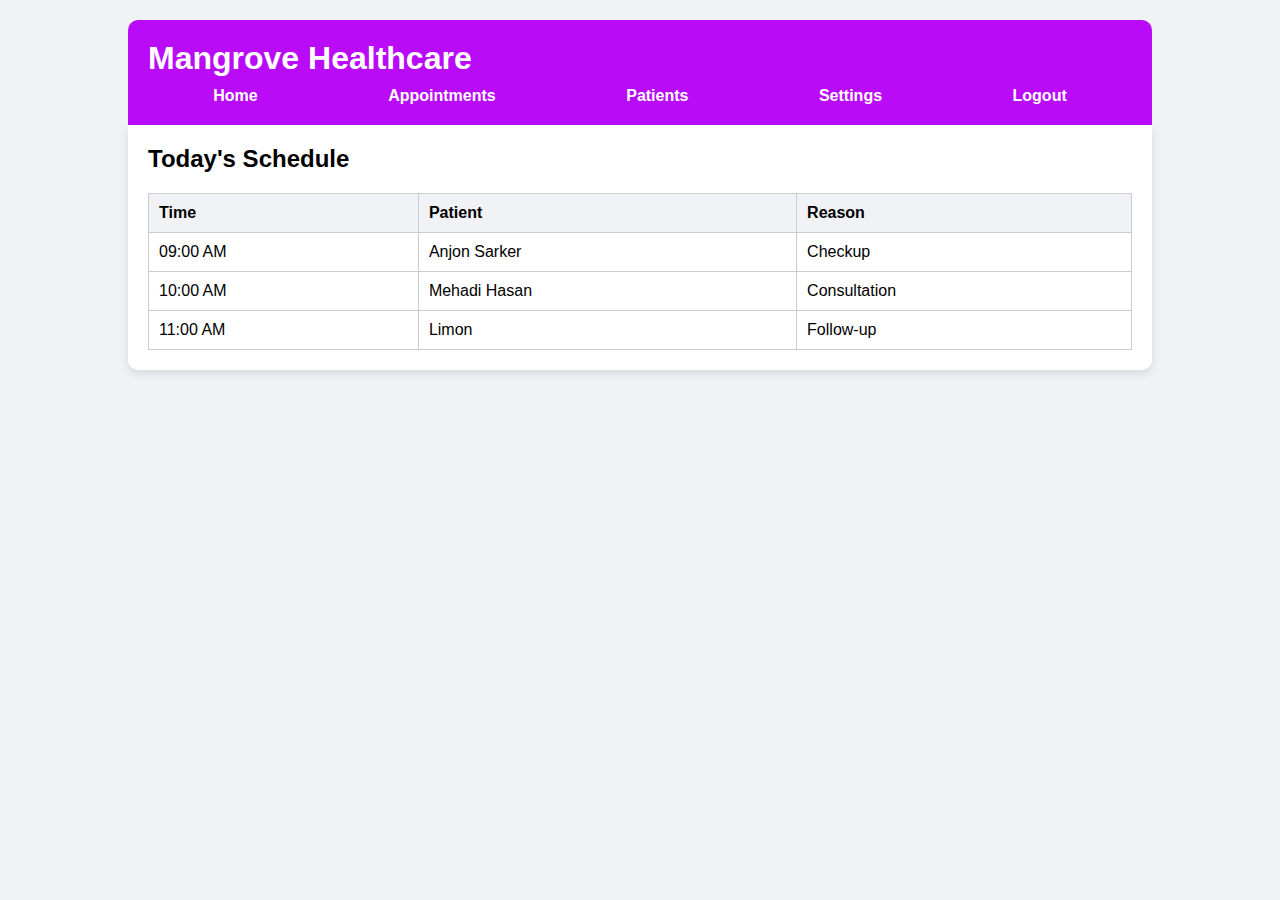
<file: doctor-dashboard.html>
<!DOCTYPE html>
<html>
<head>
    
    <meta name="viewport" content="width=device-width, initial-scale=1.0">
    <title>Doctor Dashboard</title>
    <link rel="stylesheet" href="css/root.css">
    <link rel="stylesheet" href="css/doctor.css">
</head>
<body>
    <div class="dashboard-container">
        <header>
            <h1>Mangrove Healthcare</h1>
            <nav>
                <ul>
                    <li><a href="doctor-dashboard.html">Home</a></li>
                    <li><a href="appointments.html">Appointments</a></li>
                    <li><a href="patients.html">Patients</a></li>
                    <li><a href="#">Settings</a></li>
                    <li><a href="index.html">Logout</a></li>
                </ul>
            </nav>
        </header>
        <main>
            <h2>Today's Schedule</h2>
            <table>
                <thead>
                    <tr>
                        <th>Time</th>
                        <th>Patient</th>
                        <th>Reason</th>
                    </tr>
                </thead>
                <tbody>
                    <tr>
                        <td>09:00 AM</td>
                        <td>Anjon Sarker</td>
                        <td>Checkup</td>
                    </tr>
                    <tr>
                        <td>10:00 AM</td>
                        <td>Mehadi Hasan</td>
                        <td>Consultation</td>
                    </tr>
                    <tr>
                        <td>11:00 AM</td>
                        <td>Limon</td>
                        <td>Follow-up</td>
                    </tr>
                </tbody>
            </table>
        </main>
    </div>
</body>
</html>
</file>
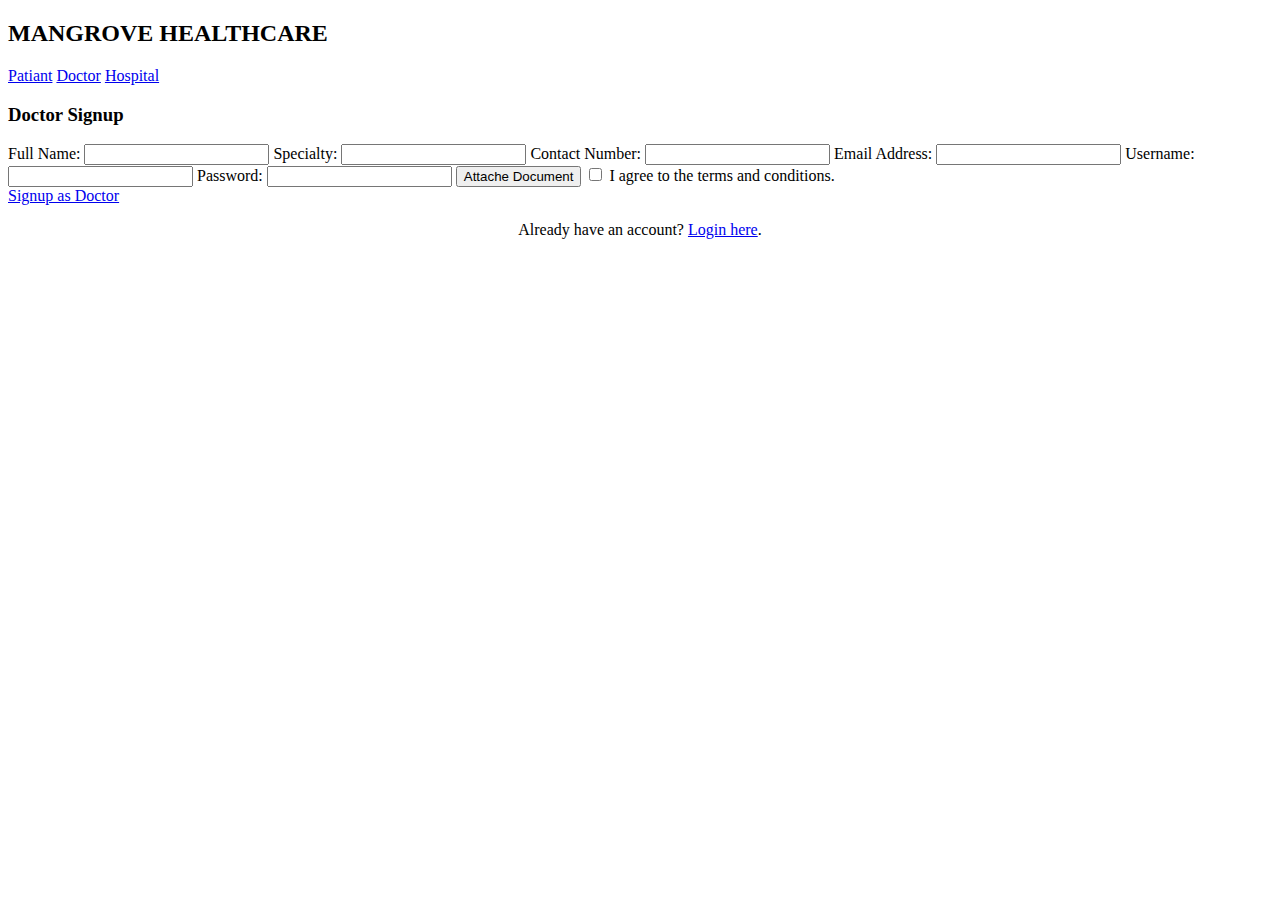
<file: doctor-signup.html>
<!DOCTYPE html>
<html lang="en">
<head>
    <meta charset="UTF-8">
    <meta name="viewport" content="width=device-width, initial-scale=1.0">
    <title>Doctor Signup</title>
    <link rel="stylesheet" href="css/root.css">
    <link rel="stylesheet" href="css/signup.css">
</head>
<body>
    
    <div class="container">
            <h2>MANGROVE HEALTHCARE</h2>
    
            <div class="upper-btn">
                <a href="patiant-signup.html"><span class="up-btn-name">Patiant</span></a>
                <a href="doctor-signup.html"><span class="up-btn-name">Doctor</span></a>
                 <a href="hospital-signup.html"><span class="up-btn-name">Hospital</span></a>
            </div>
    <form id="doctor-form" action="#" method="POST">
    <h3>Doctor Signup</h3>
    <label for="doctor-fullname">Full Name:</label>
    <input type="text" id="doctor-fullname" name="doctor-fullname" required>

    <label for="doctor-specialty">Specialty:</label>
    <input type="text" id="doctor-specialty" name="doctor-specialty" required>

    <label for="doctor-contact">Contact Number:</label>
    <input type="text" id="doctor-contact" name="doctor-contact" required>

    <label for="doctor-email">Email Address:</label>
    <input type="email" id="doctor-email" name="doctor-email" required>

    <label for="doctor-username">Username:</label>
    <input type="text" id="doctor-username" name="doctor-username" required>

    <label for="doctor-password">Password:</label>
    <input type="password" id="doctor-password" name="doctor-password" required>

    <button class="attach-document">Attache Document</button>

    <input type="checkbox" id="doctor-terms" name="doctor-terms" required>
    <label for="doctor-terms">I agree to the terms and conditions.</label>

    <div class="submit-btn">
        <a href="doctor-dashboard.html" class="btn">Signup as Doctor</a>
    </div>
    </form>
    <div>
        <p style="text-align: center;">Already have an account? <a href="index.html">Login here</a>.</p>
    </div>
    </div>
</body>
</html>
</file>
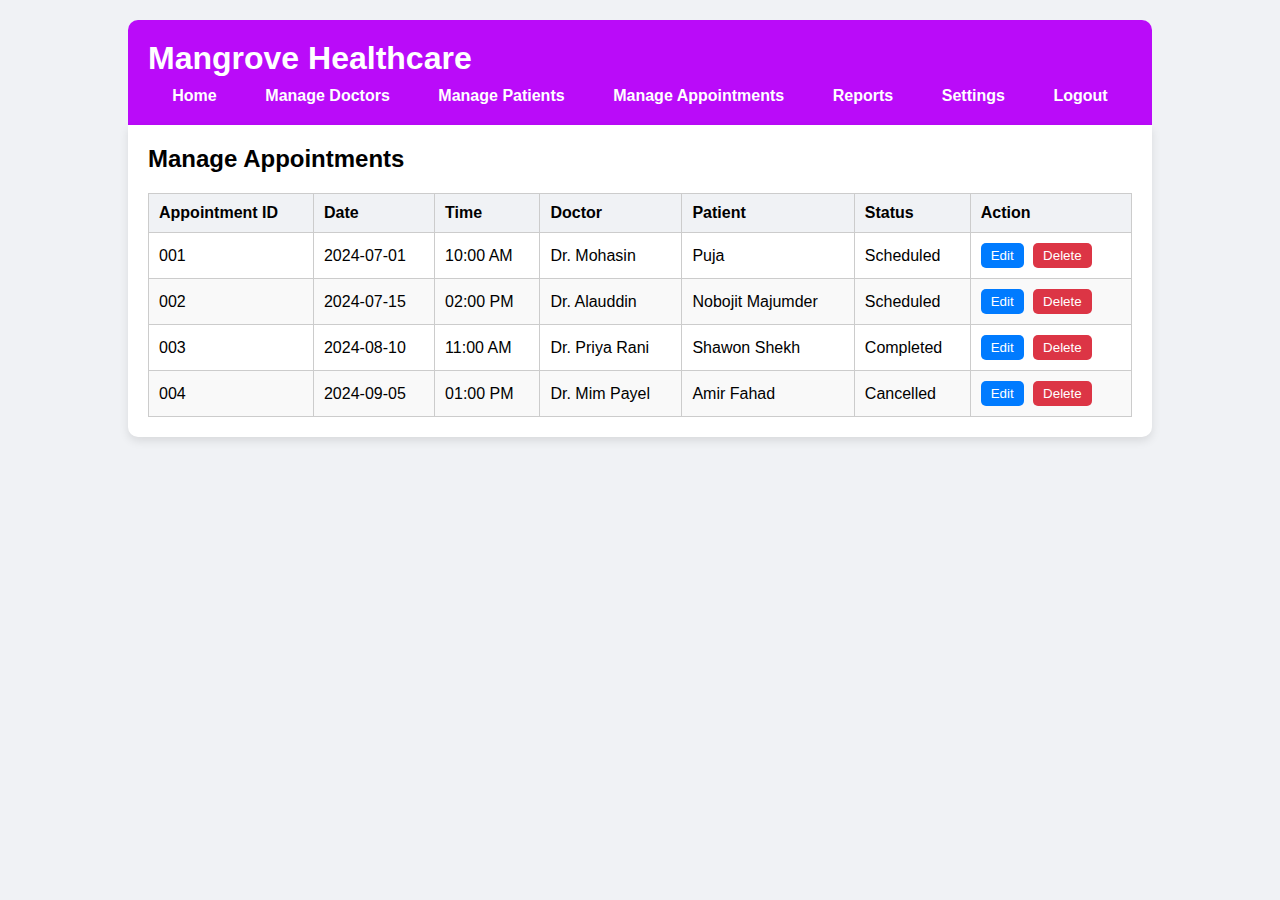
<file: manage-appointments.html>
<!DOCTYPE html>
<html>
<head>
    
    <meta name="viewport" content="width=device-width, initial-scale=1.0">
    <title>Manage Appointments</title>
    <link rel="stylesheet" href="css/root.css">
    <link rel="stylesheet" href="css/manage-appointments.css">
</head>
<body>
    <div class="dashboard-container">
        <header>
            <h1>Mangrove Healthcare</h1>
            <nav>
                <ul>
                    <li><a href="hospital-dashboard.html">Home</a></li>
                    <li><a href="manage-doctors.html">Manage Doctors</a></li>
                    <li><a href="manage-patients.html">Manage Patients</a></li>
                    <li><a href="manage-appointments.html">Manage Appointments</a></li>
                    <li><a href="#">Reports</a></li>
                    <li><a href="#">Settings</a></li>
                    <li><a href="index.html">Logout</a></li>
                </ul>
            </nav>
        </header>
        <main>
            <h2>Manage Appointments</h2>
            <table>
                <thead>
                    <tr>
                        <th>Appointment ID</th>
                        <th>Date</th>
                        <th>Time</th>
                        <th>Doctor</th>
                        <th>Patient</th>
                        <th>Status</th>
                        <th>Action</th>
                    </tr>
                </thead>
                <tbody>
                    <tr>
                        <td>001</td>
                        <td>2024-07-01</td>
                        <td>10:00 AM</td>
                        <td>Dr. Mohasin</td>
                        <td>Puja</td>
                        <td>Scheduled</td>
                        <td>
                            <button class="edit-appointment">Edit</button>
                            <button class="delete-appointment">Delete</button>
                        </td>
                    </tr>
                    <tr>
                        <td>002</td>
                        <td>2024-07-15</td>
                        <td>02:00 PM</td>
                        <td>Dr. Alauddin</td>
                        <td>Nobojit Majumder</td>
                        <td>Scheduled</td>
                        <td>
                            <button class="edit-appointment">Edit</button>
                            <button class="delete-appointment">Delete</button>
                        </td>
                    </tr>
                    <tr>
                        <td>003</td>
                        <td>2024-08-10</td>
                        <td>11:00 AM</td>
                        <td>Dr. Priya Rani</td>
                        <td>Shawon Shekh</td>
                        <td>Completed</td>
                        <td>
                            <button class="edit-appointment">Edit</button>
                            <button class="delete-appointment">Delete</button>
                        </td>
                    </tr>
                    <tr>
                        <td>004</td>
                        <td>2024-09-05</td>
                        <td>01:00 PM</td>
                        <td>Dr. Mim Payel</td>
                        <td>Amir Fahad</td>
                        <td>Cancelled</td>
                        <td>
                            <button class="edit-appointment">Edit</button>
                            <button class="delete-appointment">Delete</button>
                        </td>
                    </tr>
                </tbody>
            </table>
        </main>
    </div>
</body>
</html>
</file>
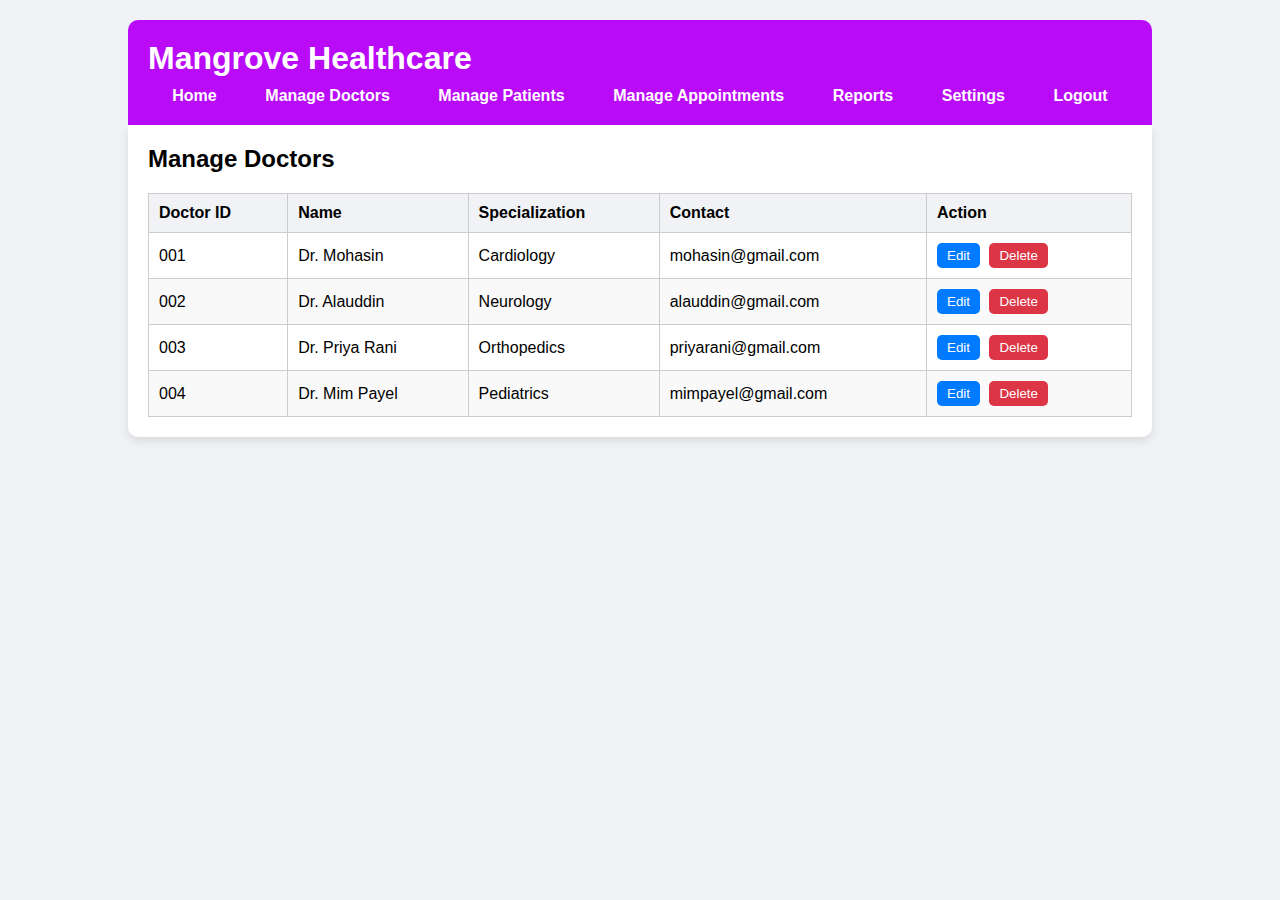
<file: manage-doctors.html>
<!DOCTYPE html>
<html>
<head>
    
    <meta name="viewport" content="width=device-width, initial-scale=1.0">
    <title>Manage Doctors</title>
    <link rel="stylesheet" href="css/root.css">
    <link rel="stylesheet" href="css/manage-doctors.css">
</head>
<body>
    <div class="dashboard-container">
        <header>
            <h1>Mangrove Healthcare</h1>
            <nav>
                <ul>
                    <li><a href="hospital-dashboard.html">Home</a></li>
                    <li><a href="manage-doctors.html">Manage Doctors</a></li>
                    <li><a href="manage-patients.html">Manage Patients</a></li>
                    <li><a href="manage-appointments.html">Manage Appointments</a></li>
                    <li><a href="reports.html">Reports</a></li>
                    <li><a href="settings.html">Settings</a></li>
                    <li><a href="index.html">Logout</a></li>
                </ul>
            </nav>
        </header>
        <main>
            <h2>Manage Doctors</h2>
            <table>
                <thead>
                    <tr>
                        <th>Doctor ID</th>
                        <th>Name</th>
                        <th>Specialization</th>
                        <th>Contact</th>
                        <th>Action</th>
                    </tr>
                </thead>
                <tbody>
                    <tr>
                        <td>001</td>
                        <td>Dr. Mohasin</td>
                        <td>Cardiology</td>
                        <td>mohasin@gmail.com</td>
                        <td>
                            <button class="edit-doctor">Edit</button>
                            <button class="delete-doctor">Delete</button>
                        </td>
                    </tr>
                    <tr>
                        <td>002</td>
                        <td>Dr. Alauddin</td>
                        <td>Neurology</td>
                        <td>alauddin@gmail.com</td>
                        <td>
                            <button class="edit-doctor">Edit</button>
                            <button class="delete-doctor">Delete</button>
                        </td>
                    </tr>
                    <tr>
                        <td>003</td>
                        <td>Dr. Priya Rani</td>
                        <td>Orthopedics</td>
                        <td>priyarani@gmail.com</td>
                        <td>
                            <button class="edit-doctor">Edit</button>
                            <button class="delete-doctor">Delete</button>
                        </td>
                    </tr>
                    <tr>
                        <td>004</td>
                        <td>Dr. Mim Payel</td>
                        <td>Pediatrics</td>
                        <td>mimpayel@gmail.com</td>
                        <td>
                            <button class="edit-doctor">Edit</button>
                            <button class="delete-doctor">Delete</button>
                        </td>
                    </tr>
                </tbody>
            </table>
        </main>
    </div>
</body>
</html>
</file>
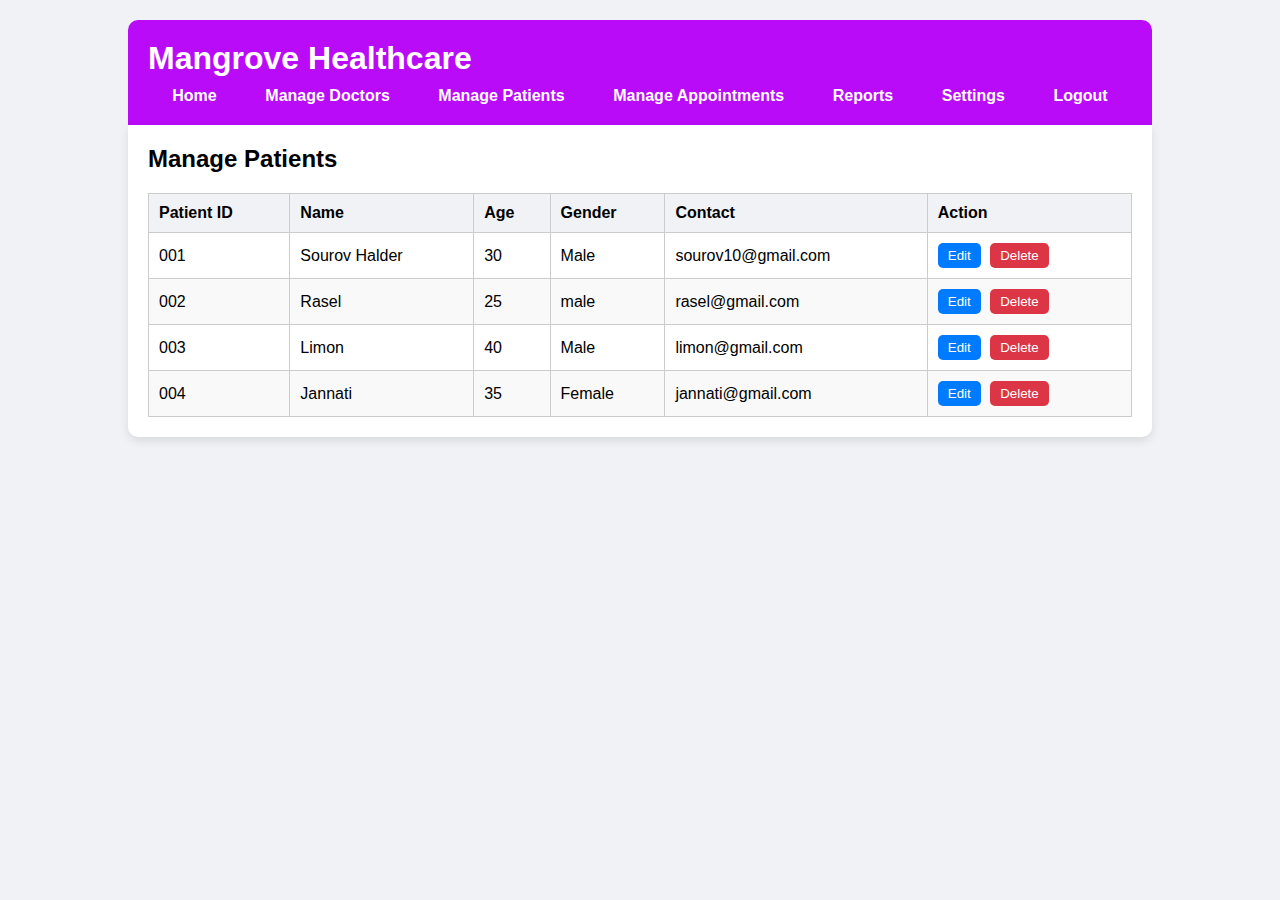
<file: manage-patients.html>
<!DOCTYPE html>
<html>
<head>
    
    <meta name="viewport" content="width=device-width, initial-scale=1.0">
    <title>Manage Patients</title>
    <link rel="stylesheet" href="css/root.css">
    <link rel="stylesheet" href="css/manage-patients.css">
</head>
<body>
    <div class="dashboard-container">
        <header>
            <h1>Mangrove Healthcare</h1>
            <nav>
                <ul>
                    <li><a href="hospital-dashboard.html">Home</a></li>
                    <li><a href="manage-doctors.html">Manage Doctors</a></li>
                    <li><a href="manage-patients.html">Manage Patients</a></li>
                    <li><a href="manage-appointments.html">Manage Appointments</a></li>
                    <li><a href="reports.html">Reports</a></li>
                    <li><a href="settings.html">Settings</a></li>
                    <li><a href="index.html">Logout</a></li>
                </ul>
            </nav>
        </header>
        <main>
            <h2>Manage Patients</h2>
            <table>
                <thead>
                    <tr>
                        <th>Patient ID</th>
                        <th>Name</th>
                        <th>Age</th>
                        <th>Gender</th>
                        <th>Contact</th>
                        <th>Action</th>
                    </tr>
                </thead>
                <tbody>
                    <tr>
                        <td>001</td>
                        <td>Sourov Halder</td>
                        <td>30</td>
                        <td>Male</td>
                        <td>sourov10@gmail.com</td>
                        <td>
                            <button class="edit-patient">Edit</button>
                            <button class="delete-patient">Delete</button>
                        </td>
                    </tr>
                    <tr>
                        <td>002</td>
                        <td>Rasel</td>
                        <td>25</td>
                        <td>male</td>
                        <td>rasel@gmail.com</td>
                        <td>
                            <button class="edit-patient">Edit</button>
                            <button class="delete-patient">Delete</button>
                        </td>
                    </tr>
                    <tr>
                        <td>003</td>
                        <td>Limon</td>
                        <td>40</td>
                        <td>Male</td>
                        <td>limon@gmail.com</td>
                        <td>
                            <button class="edit-patient">Edit</button>
                            <button class="delete-patient">Delete</button>
                        </td>
                    </tr>
                    <tr>
                        <td>004</td>
                        <td>Jannati</td>
                        <td>35</td>
                        <td>Female</td>
                        <td>jannati@gmail.com</td>
                        <td>
                            <button class="edit-patient">Edit</button>
                            <button class="delete-patient">Delete</button>
                        </td>
                    </tr>
                </tbody>
            </table>
        </main>
    </div>
</body>
</html>
</file>
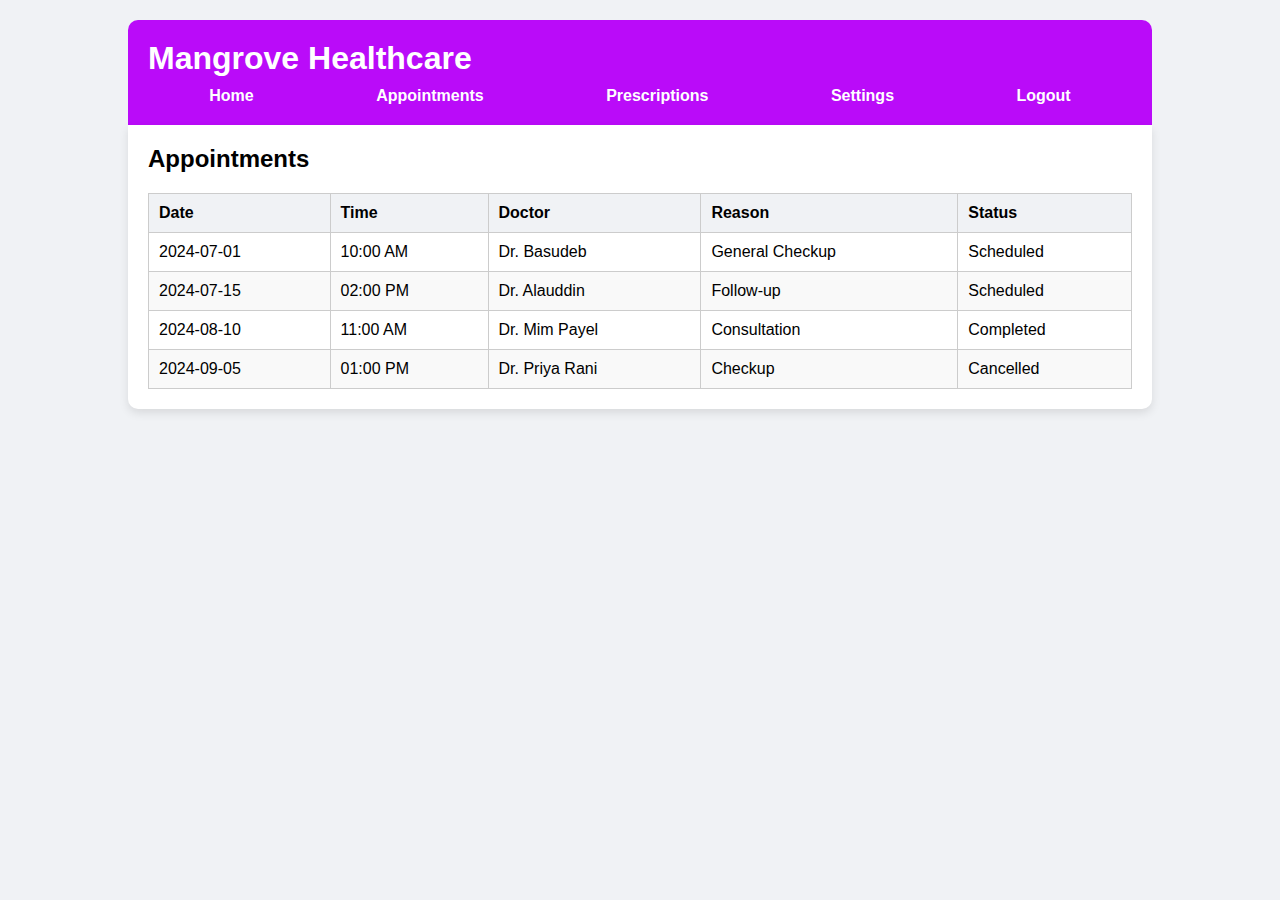
<file: patient-appointments.html>
<!DOCTYPE html>
<html>
<head>
    
    <meta name="viewport" content="width=device-width, initial-scale=1.0">
    <title>Patient Appointments</title>
    <link rel="stylesheet" href="css/root.css">
    <link rel="stylesheet" href="css/patient-appointments.css">
</head>
<body>
    <div class="dashboard-container"> 
        <header>
            <h1>Mangrove Healthcare</h1>
            <nav>       
                <ul>
                    <li><a href="patient-dashboard.html">Home</a></li>
                    <li><a href="patient-appointments.html">Appointments</a></li>
                    <li><a href="prescriptions.html">Prescriptions</a></li>
                    <li><a href="settings.html">Settings</a></li>
                    <li><a href="index.html">Logout</a></li>
                </ul>
            </nav>
        </header>
        <main>
            <h2>Appointments</h2>
            <table>
                <thead>
                    <tr>
                        <th>Date</th>
                        <th>Time</th>
                        <th>Doctor</th>
                        <th>Reason</th>
                        <th>Status</th>
                    </tr>
                </thead>
                <tbody>
                    <tr>
                        <td>2024-07-01</td>
                        <td>10:00 AM</td>
                        <td>Dr. Basudeb</td>
                        <td>General Checkup</td>
                        <td>Scheduled</td>
                    </tr>
                    <tr>
                        <td>2024-07-15</td>
                        <td>02:00 PM</td>
                        <td>Dr. Alauddin</td>
                        <td>Follow-up</td>
                        <td>Scheduled</td>
                    </tr>
                    <tr>
                        <td>2024-08-10</td>
                        <td>11:00 AM</td>
                        <td>Dr. Mim Payel</td>
                        <td>Consultation</td>
                        <td>Completed</td>
                    </tr>
                    <tr>
                        <td>2024-09-05</td>
                        <td>01:00 PM</td>
                        <td>Dr. Priya Rani</td>
                        <td>Checkup</td>
                        <td>Cancelled</td>
                    </tr>
                </tbody>
            </table>
        </main>
    </div>
</body>
</html>
</file>
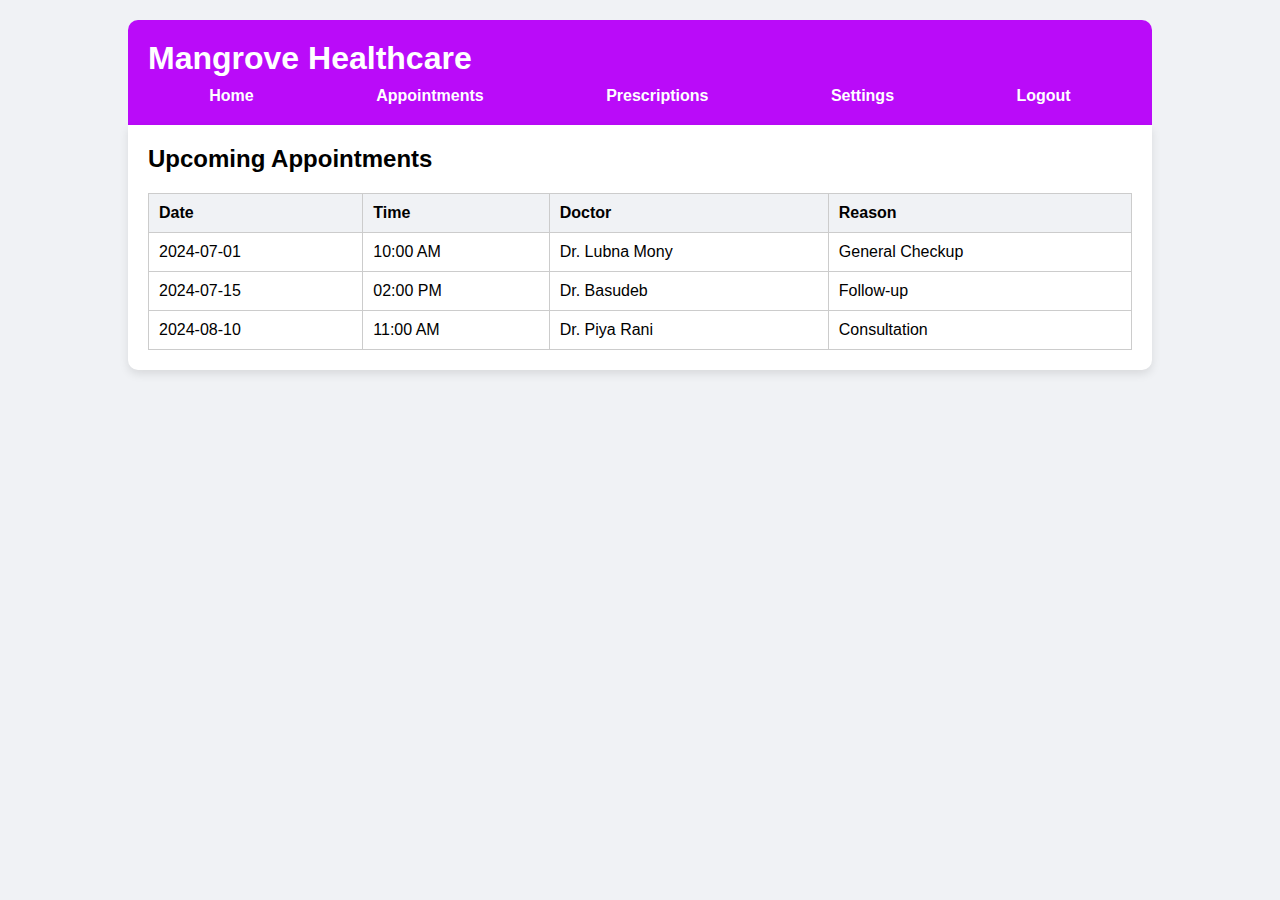
<file: patient-dashboard.html>
<!DOCTYPE html>
<html>
<head>
    
    <meta name="viewport" content="width=device-width, initial-scale=1.0">
    <title>Patient Dashboard</title>
    <link rel="stylesheet" href="css/root.css">
    <link rel="stylesheet" href="css/patient.css">
</head>
<body>
    <div class="dashboard-container">
        <header>
            <h1>Mangrove Healthcare</h1>
            <nav>
                <ul>
                    <li><a href="patient-dashboard.html">Home</a></li>
                    <li><a href="patient-appointments.html">Appointments</a></li>
                    <li><a href="prescriptions.html">Prescriptions</a></li>
                    <li><a href="#">Settings</a></li>
                    <li><a href="index.html">Logout</a></li>
                </ul>
            </nav>
        </header>
        <main>
            <h2>Upcoming Appointments</h2>
            <table>
                <thead>
                    <tr>
                        <th>Date</th>
                        <th>Time</th>
                        <th>Doctor</th>
                        <th>Reason</th>
                    </tr>
                </thead>
                <tbody>
                    <tr>
                        <td>2024-07-01</td>
                        <td>10:00 AM</td>
                        <td>Dr. Lubna Mony</td>
                        <td>General Checkup</td>
                    </tr>
                    <tr>
                        <td>2024-07-15</td>
                        <td>02:00 PM</td>
                        <td>Dr. Basudeb</td>
                        <td>Follow-up</td>
                    </tr>
                    <tr>
                        <td>2024-08-10</td>
                        <td>11:00 AM</td>
                        <td>Dr. Piya Rani</td>
                        <td>Consultation</td>
                    </tr>
                </tbody>
            </table>
        </main>
    </div>
</body>
</html>
</file>
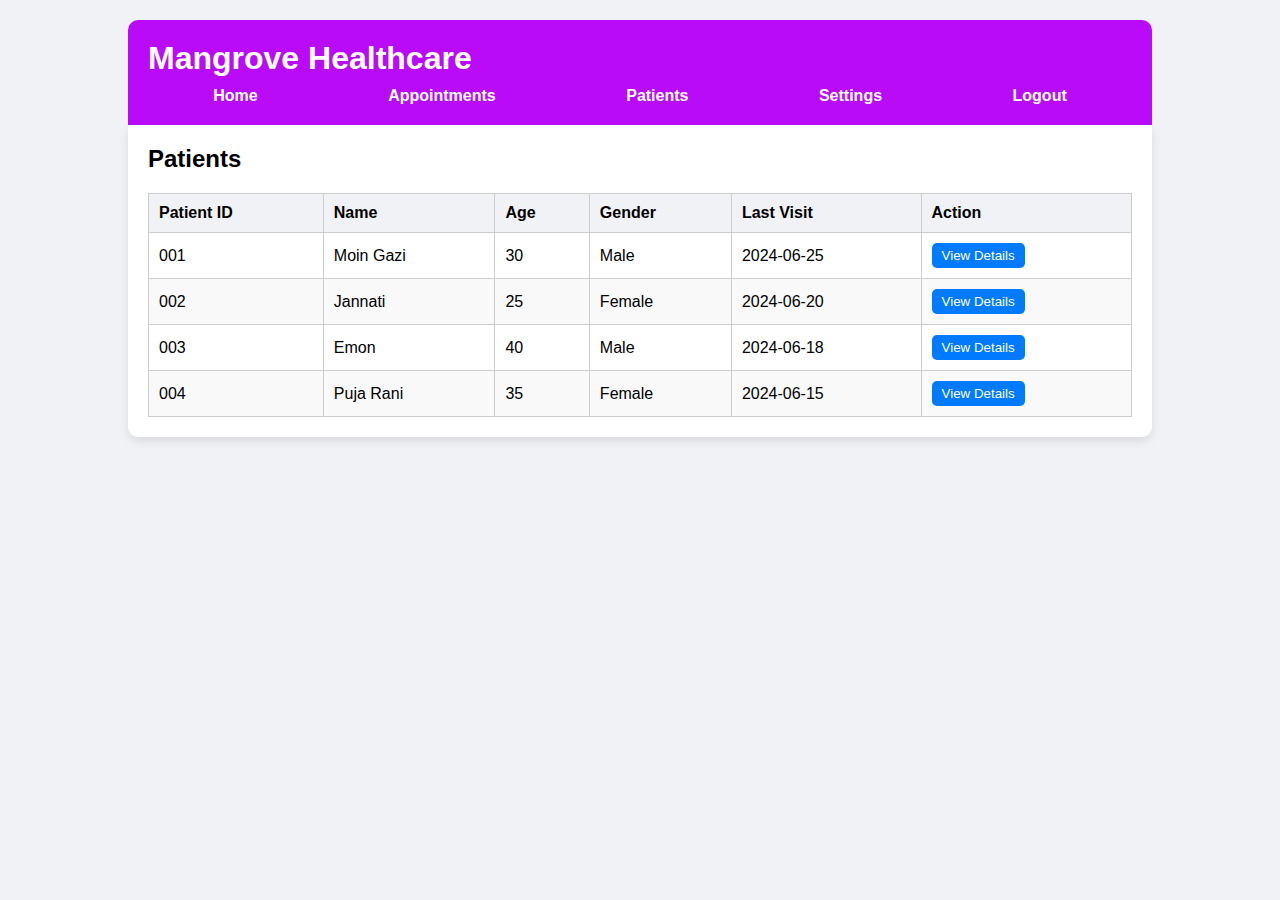
<file: patients.html>
<!DOCTYPE html>
<html>
<head>
    
    <meta name="viewport" content="width=device-width, initial-scale=1.0">
    <title>Doctor Patients</title>
    <link rel="stylesheet" href="css/root.css">
    <link rel="stylesheet" href="css/patients.css">
</head>
<body>
    <div class="dashboard-container">
        <header>
            <h1>Mangrove Healthcare</h1>
            <nav>
                <ul>
                    <li><a href="doctor-dashboard.html">Home</a></li>
                    <li><a href="appointments.html">Appointments</a></li>
                    <li><a href="patients.html">Patients</a></li>
                    <li><a href="#">Settings</a></li>
                    <li><a href="index.html">Logout</a></li>
                </ul>
            </nav>
        </header>
        <main>
            <h2>Patients</h2>
            <table>
                <thead>
                    <tr>
                        <th>Patient ID</th>
                        <th>Name</th>
                        <th>Age</th>
                        <th>Gender</th>
                        <th>Last Visit</th>
                        <th>Action</th>
                    </tr>
                </thead>
                <tbody>
                    <tr>
                        <td>001</td>
                        <td>Moin Gazi</td>
                        <td>30</td>
                        <td>Male</td>
                        <td>2024-06-25</td>
                        <td><button class="view-details">View Details</button></td>
                    </tr>
                    <tr>
                        <td>002</td>
                        <td>Jannati</td>
                        <td>25</td>
                        <td>Female</td>
                        <td>2024-06-20</td>
                        <td><button class="view-details">View Details</button></td>
                    </tr>
                    <tr>
                        <td>003</td>
                        <td>Emon</td>
                        <td>40</td>
                        <td>Male</td>
                        <td>2024-06-18</td>
                        <td><button class="view-details">View Details</button></td>
                    </tr>
                    <tr>
                        <td>004</td>
                        <td>Puja Rani</td>
                        <td>35</td>
                        <td>Female</td>
                        <td>2024-06-15</td>
                        <td><button class="view-details">View Details</button></td>
                    </tr>
                </tbody>
            </table>
        </main>
    </div>
</body>
</html>
</file>
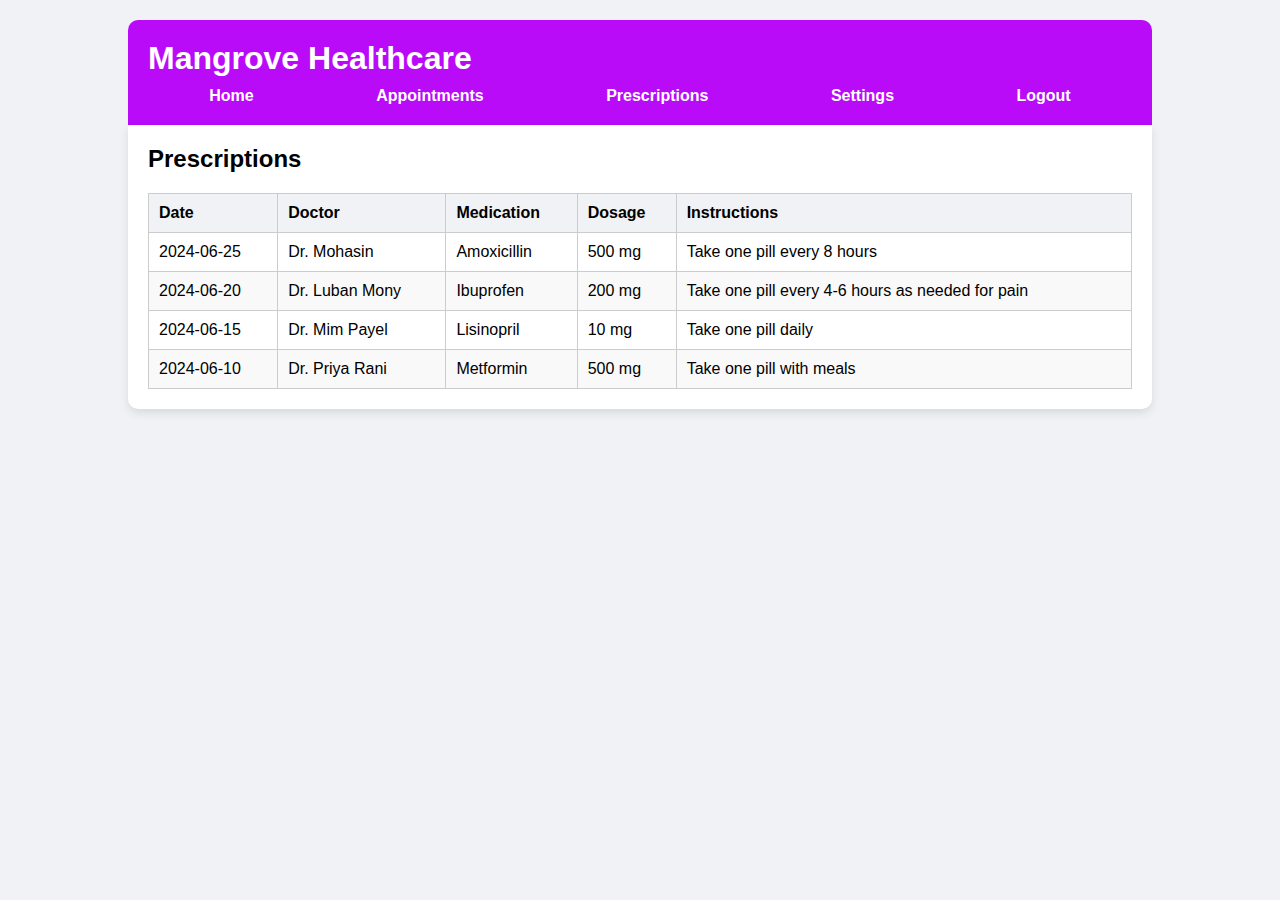
<file: prescriptions.html>
<!DOCTYPE html>
<html>
<head>
    
    <meta name="viewport" content="width=device-width, initial-scale=1.0">
    <title>Patient Prescriptions</title>
    <link rel="stylesheet" href="css/root.css">
    <link rel="stylesheet" href="css/prescriptions.css">
</head>
<body>
    <div class="dashboard-container">
        <header>
            <h1>Mangrove Healthcare</h1>
            <nav>
                <ul>
                    <li><a href="patient-dashboard.html">Home</a></li>
                    <li><a href="patient-appointments.html">Appointments</a></li>
                    <li><a href="prescriptions.html">Prescriptions</a></li>
                    <li><a href="#">Settings</a></li>
                    <li><a href="index.html">Logout</a></li>
                </ul>
            </nav>
        </header>
        <main>
            <h2>Prescriptions</h2>
            <table>
                <thead>
                    <tr>
                        <th>Date</th>
                        <th>Doctor</th>
                        <th>Medication</th>
                        <th>Dosage</th>
                        <th>Instructions</th>
                    </tr>
                </thead>
                <tbody>
                    <tr>
                        <td>2024-06-25</td>
                        <td>Dr. Mohasin</td>
                        <td>Amoxicillin</td>
                        <td>500 mg</td>
                        <td>Take one pill every 8 hours</td>
                    </tr>
                    <tr>
                        <td>2024-06-20</td>
                        <td>Dr. Luban Mony</td>
                        <td>Ibuprofen</td>
                        <td>200 mg</td>
                        <td>Take one pill every 4-6 hours as needed for pain</td>
                    </tr>
                    <tr>
                        <td>2024-06-15</td>
                        <td>Dr. Mim Payel</td>
                        <td>Lisinopril</td>
                        <td>10 mg</td>
                        <td>Take one pill daily</td>
                    </tr>
                    <tr>
                        <td>2024-06-10</td>
                        <td>Dr. Priya Rani</td>
                        <td>Metformin</td>
                        <td>500 mg</td>
                        <td>Take one pill with meals</td>
                    </tr>
                </tbody>
            </table>
        </main>
    </div>
</body>
</html>
</file>
<file: css/root.css>
:root{
    --primary-color:#ba0bf9;

}
</file>
<file: css/doctor.css>
/* Make by CST 3rd B Students */
body, h1, h2, ul, li, table, th, td {
    margin: 0;
    padding: 0;
    box-sizing: border-box;
}

body {
    font-family: Arial, sans-serif;
    background-color: #f0f2f5;
}

.dashboard-container {
    width: 80%;
    margin: 0 auto;
    padding: 20px;
}

header {
    background-color: var(--primary-color);
    color: #fff;
    padding: 20px;
    border-radius: 10px 10px 0 0;
}

header h1 {
    margin-bottom: 10px;
}

nav ul {
    list-style: none;
    display: flex;
    justify-content: space-around;
    padding: 0;
}

nav ul li {
    display: inline;
}

nav ul li a {
    color: #fff;
    text-decoration: none;
    font-weight: bold;
}

nav ul li a:hover {
    text-decoration: underline;
}

main {
    background-color: #fff;
    padding: 20px;
    border-radius: 0 0 10px 10px;
    box-shadow: 0 4px 10px rgba(0, 0, 0, 0.1);
}

main h2 {
    margin-bottom: 20px;
}

table {
    width: 100%;
    border-collapse: collapse;
}

table, th, td {
    border: 1px solid #ccc;
}

th, td {
    padding: 10px;
    text-align: left;
}

th {
    background-color: #f0f2f5;
}
</file>
<file: css/signup.css>

</file>
<file: css/manage-appointments.css>
body, h1, h2, ul, li, table, th, td, button {
    margin: 0;
    padding: 0;
    box-sizing: border-box;
}

body {
    font-family: Arial, sans-serif;
    background-color: #f0f2f5;
}

.dashboard-container {
    width: 80%;
    margin: 0 auto;
    padding: 20px;
}

header {
    background-color:var(--primary-color);
    color: #fff;
    padding: 20px;
    border-radius: 10px 10px 0 0;
}

header h1 {
    margin-bottom: 10px;
}

nav ul {
    list-style: none;
    display: flex;
    justify-content: space-around;
    padding: 0;
}

nav ul li {
    display: inline;
}

nav ul li a {
    color: #fff;
    text-decoration: none;
    font-weight: bold;
}

nav ul li a:hover {
    text-decoration: underline;
}

main {
    background-color: #fff;
    padding: 20px;
    border-radius: 0 0 10px 10px;
    box-shadow: 0 4px 10px rgba(0, 0, 0, 0.1);
}

main h2 {
    margin-bottom: 20px;
}

table {
    width: 100%;
    border-collapse: collapse;
}

table, th, td {
    border: 1px solid #ccc;
}

th, td {
    padding: 10px;
    text-align: left;
}

th {
    background-color: #f0f2f5;
}

tbody tr:nth-child(even) {
    background-color: #f9f9f9;
}

tbody tr:hover {
    background-color: #f1f1f1;
}

button.edit-appointment, button.delete-appointment {
    padding: 5px 10px;
    margin-right: 5px;
    border: none;
    border-radius: 5px;
    cursor: pointer;
}

button.edit-appointment {
    background-color: #007bff;
    color: #fff;
}

button.edit-appointment:hover {
    background-color: #0056b3;
}

button.delete-appointment {
    background-color: #dc3545;
    color: #fff;
}

button.delete-appointment:hover {
    background-color: #c82333;
}
</file>
<file: css/manage-doctors.css>
/* Make by CST 3rd B Students */
body, h1, h2, ul, li, table, th, td, button {
    margin: 0;
    padding: 0;
    box-sizing: border-box;
}

body {
    font-family: Arial, sans-serif;
    background-color: #f0f2f5;
}

.dashboard-container {
    width: 80%;
    margin: 0 auto;
    padding: 20px;
}

header {
    background-color:var(--primary-color);
    color: #fff;
    padding: 20px;
    border-radius: 10px 10px 0 0;
}

header h1 {
    margin-bottom: 10px;
}

nav ul {
    list-style: none;
    display: flex;
    justify-content: space-around;
    padding: 0;
}

nav ul li {
    display: inline;
}

nav ul li a {
    color: #fff;
    text-decoration: none;
    font-weight: bold;
}

nav ul li a:hover {
    text-decoration: underline;
}

main {
    background-color: #fff;
    padding: 20px;
    border-radius: 0 0 10px 10px;
    box-shadow: 0 4px 10px rgba(0, 0, 0, 0.1);
}

main h2 {
    margin-bottom: 20px;
}

table {
    width: 100%;
    border-collapse: collapse;
}

table, th, td {
    border: 1px solid #ccc;
}

th, td {
    padding: 10px;
    text-align: left;
}

th {
    background-color: #f0f2f5;
}

tbody tr:nth-child(even) {
    background-color: #f9f9f9;
}

tbody tr:hover {
    background-color: #f1f1f1;
}

button.edit-doctor, button.delete-doctor {
    padding: 5px 10px;
    margin-right: 5px;
    border: none;
    border-radius: 5px;
    cursor: pointer;
}

button.edit-doctor {
    background-color: #007bff;
    color: #fff;
}

button.edit-doctor:hover {
    background-color: #0056b3;
}

button.delete-doctor {
    background-color: #dc3545;
    color: #fff;
}

button.delete-doctor:hover {
    background-color: #c82333;
}
</file>
<file: css/manage-patients.css>
/* Make by CST 3rd B Students */
body, h1, h2, ul, li, table, th, td, button {
    margin: 0;
    padding: 0;
    box-sizing: border-box;
}

body {
    font-family: Arial, sans-serif;
    background-color: #f0f2f5;
}

.dashboard-container {
    width: 80%;
    margin: 0 auto;
    padding: 20px;
}

header {
    background-color: var(--primary-color);
    color: #fff;
    padding: 20px;
    border-radius: 10px 10px 0 0;
}

header h1 {
    margin-bottom: 10px;
}

nav ul {
    list-style: none;
    display: flex;
    justify-content: space-around;
    padding: 0;
}

nav ul li {
    display: inline;
}

nav ul li a {
    color: #fff;
    text-decoration: none;
    font-weight: bold;
}

nav ul li a:hover {
    text-decoration: underline;
}

main {
    background-color: #fff;
    padding: 20px;
    border-radius: 0 0 10px 10px;
    box-shadow: 0 4px 10px rgba(0, 0, 0, 0.1);
}

main h2 {
    margin-bottom: 20px;
}

table {
    width: 100%;
    border-collapse: collapse;
}

table, th, td {
    border: 1px solid #ccc;
}

th, td {
    padding: 10px;
    text-align: left;
}

th {
    background-color: #f0f2f5;
}

tbody tr:nth-child(even) {
    background-color: #f9f9f9;
}

tbody tr:hover {
    background-color: #f1f1f1;
}

button.edit-patient, button.delete-patient {
    padding: 5px 10px;
    margin-right: 5px;
    border: none;
    border-radius: 5px;
    cursor: pointer;
}

button.edit-patient {
    background-color: #007bff;
    color: #fff;
}

button.edit-patient:hover {
    background-color: #0056b3;
}

button.delete-patient {
    background-color: #dc3545;
    color: #fff;
}

button.delete-patient:hover {
    background-color: #c82333;
}
</file>
<file: css/patient-appointments.css>
/* Make by CST 3rd B Students */
body, h1, h2, ul, li, table, th, td {
    margin: 0;
    padding: 0;
    box-sizing: border-box;
}

body {
    font-family: Arial, sans-serif;
    background-color: #f0f2f5;
}

.dashboard-container {
    width: 80%;
    margin: 0 auto;
    padding: 20px;
}

header {
    background-color: var(--primary-color);
    color: #fff;
    padding: 20px;
    border-radius: 10px 10px 0 0;
}

header h1 {
    margin-bottom: 10px;
}

nav ul {
    list-style: none;
    display: flex;
    justify-content: space-around;
    padding: 0;
}

nav ul li {
    display: inline;
}

nav ul li a {
    color: #fff;
    text-decoration: none;
    font-weight: bold;
}

nav ul li a:hover {
    text-decoration: underline;
}

main {
    background-color: #fff;
    padding: 20px;
    border-radius: 0 0 10px 10px;
    box-shadow: 0 4px 10px rgba(0, 0, 0, 0.1);
}

main h2 {
    margin-bottom: 20px;
}

table {
    width: 100%;
    border-collapse: collapse;
}

table, th, td {
    border: 1px solid #ccc;
}

th, td {
    padding: 10px;
    text-align: left;
}

th {
    background-color: #f0f2f5;
}

tbody tr:nth-child(even) {
    background-color: #f9f9f9;
}

tbody tr:hover {
    background-color: #f1f1f1;
}
</file>
<file: css/patient.css>
/* Make by CST 3rd B Students */
body, h1, h2, ul, li, table, th, td {
    margin: 0;
    padding: 0;
    box-sizing: border-box;
}

body {
    font-family: Arial, sans-serif;
    background-color: #f0f2f5;
}

.dashboard-container {
    width: 80%;
    margin: 0 auto;
    padding: 20px;
}

header {
    background-color:var(--primary-color);
    color: #fff;
    padding: 20px;
    border-radius: 10px 10px 0 0;
}

header h1 {
    margin-bottom: 10px;
}

nav ul {
    list-style: none;
    display: flex;
    justify-content: space-around;
    padding: 0;
}

nav ul li {
    display: inline;
}

nav ul li a {
    color: #fff;
    text-decoration: none;
    font-weight: bold;
}

nav ul li a:hover {
    text-decoration: underline;
}

main {
    background-color: #fff;
    padding: 20px;
    border-radius: 0 0 10px 10px;
    box-shadow: 0 4px 10px rgba(0, 0, 0, 0.1);
}

main h2 {
    margin-bottom: 20px;
}

table {
    width: 100%;
    border-collapse: collapse;
}

table, th, td {
    border: 1px solid #ccc;
}

th, td {
    padding: 10px;
    text-align: left;
}

th {
    background-color: #f0f2f5;
}
</file>
<file: css/patients.css>
/* Make by CST 3rd B Students */
body, h1, h2, ul, li, table, th, td, button {
    margin: 0;
    padding: 0;
    box-sizing: border-box;
}

body {
    font-family: Arial, sans-serif;
    background-color: #f0f2f5;
}

.dashboard-container {
    width: 80%;
    margin: 0 auto;
    padding: 20px;
}

header {
    background-color:var(--primary-color);
    color: #fff;
    padding: 20px;
    border-radius: 10px 10px 0 0;
}

header h1 {
    margin-bottom: 10px;
}

nav ul {
    list-style: none;
    display: flex;
    justify-content: space-around;
    padding: 0;
}

nav ul li {
    display: inline;
}

nav ul li a {
    color: #fff;
    text-decoration: none;
    font-weight: bold;
}

nav ul li a:hover {
    text-decoration: underline;
}

main {
    background-color: #fff;
    padding: 20px;
    border-radius: 0 0 10px 10px;
    box-shadow: 0 4px 10px rgba(0, 0, 0, 0.1);
}

main h2 {
    margin-bottom: 20px;
}

table {
    width: 100%;
    border-collapse: collapse;
}

table, th, td {
    border: 1px solid #ccc;
}

th, td {
    padding: 10px;
    text-align: left;
}

th {
    background-color: #f0f2f5;
}

tbody tr:nth-child(even) {
    background-color: #f9f9f9;
}

tbody tr:hover {
    background-color: #f1f1f1;
}

button.view-details {
    padding: 5px 10px;
    background-color: #007bff;
    color: #fff;
    border: none;
    border-radius: 5px;
    cursor: pointer;
}

button.view-details:hover {
    background-color: #0056b3;
}
</file>
<file: css/prescriptions.css>
/* Make by CST 3rd B Students */
body, h1, h2, ul, li, table, th, td {
    margin: 0;
    padding: 0;
    box-sizing: border-box;
}

body {
    font-family: Arial, sans-serif;
    background-color: #f0f2f5;
}

.dashboard-container {
    width: 80%;
    margin: 0 auto;
    padding: 20px;
}

header {
    background-color: var(--primary-color);
    color: #fff;
    padding: 20px;
    border-radius: 10px 10px 0 0;
}

header h1 {
    margin-bottom: 10px;
}

nav ul {
    list-style: none;
    display: flex;
    justify-content: space-around;
    padding: 0;
}

nav ul li {
    display: inline;
}

nav ul li a {
    color: #fff;
    text-decoration: none;
    font-weight: bold;
}

nav ul li a:hover {
    text-decoration: underline;
}

main {
    background-color: #fff;
    padding: 20px;
    border-radius: 0 0 10px 10px;
    box-shadow: 0 4px 10px rgba(0, 0, 0, 0.1);
}

main h2 {
    margin-bottom: 20px;
}

table {
    width: 100%;
    border-collapse: collapse;
}

table, th, td {
    border: 1px solid #ccc;
}

th, td {
    padding: 10px;
    text-align: left;
}

th {
    background-color: #f0f2f5;
}

tbody tr:nth-child(even) {
    background-color: #f9f9f9;
}

tbody tr:hover {
    background-color: #f1f1f1;
}
</file>
